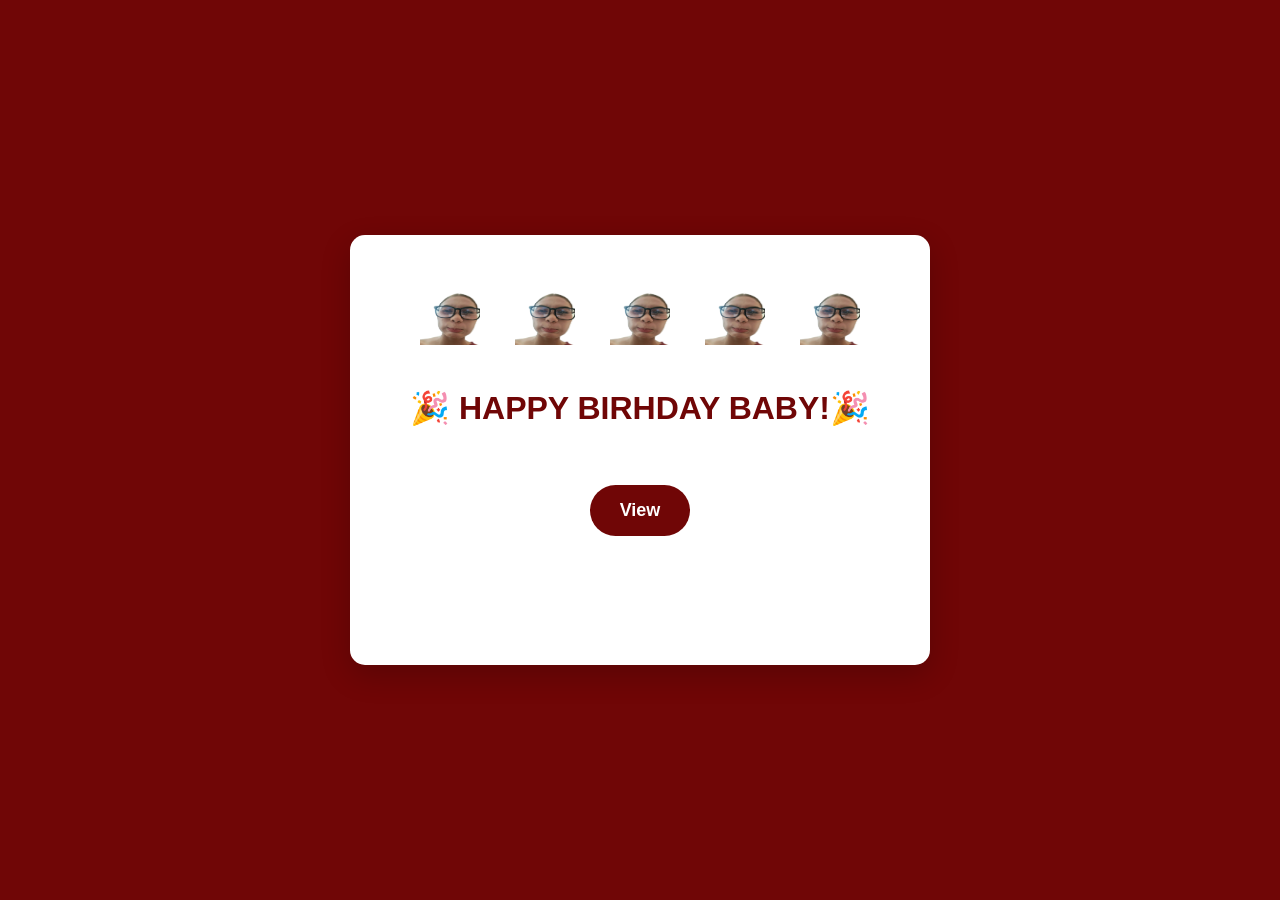
<file: index.html>
<!DOCTYPE html>
<html lang="en">

<head>
    <meta charset="UTF-8">
    <meta name="viewport" content="width=device-width, initial-scale=1.0">
    <title>Happy Birthday</title>
    <link rel="stylesheet" href="bday.css">
    <iframe width="0" height="0" src="https://www.youtube.com/watch?v=vYMxOzxKYYo" frameborder="0" allowfullscreen></iframe>
</head>

<body>

    <!-- First Paper -->
    <div class="birthday-card" id="firstPaper">

        <div class="balloons">
            <span><img src="./98ca5a37-5b65-4990-829e-476d33fdb25d.png" alt="Balloon" height="60" width="60"></span>
            <span><img src="./98ca5a37-5b65-4990-829e-476d33fdb25d.png" alt="Balloon" height="60" width="60"></span>
            <span><img src="./98ca5a37-5b65-4990-829e-476d33fdb25d.png" alt="Balloon" height="60" width="60"></span>
            <span><img src="./98ca5a37-5b65-4990-829e-476d33fdb25d.png" alt="Balloon" height="60" width="60"></span>
            <span><img src="./98ca5a37-5b65-4990-829e-476d33fdb25d.png" alt="Balloon" height="60" width="60"></span>
        </div>

        <h1>🎉 HAPPY BIRHDAY BABY!🎉</h1>

        <br>
        <br>

        <button class="celebrate-btn" onclick="showSecondPaper()">
            View
        </button>

    </div>


    <!-- Second Paper -->
    <div class="birthday-card second-paper" id="secondPaper">
        

        <img src="./c8fc6db0-13e0-4ff3-90eb-78741c5f61d1.jpe" alt="Birthday Image" width="300">
        <h1>🎂 HAPPY BIRTHDAY!🎂</h1>

        <p>
            happy 19th birthday to my weird and lovely baby!!
            di nako mag eenglish ag hirap e HHHHAHA tska kung ano nalng masabi ko rin on the spot to bes, 
            so yon umpisahan ko sa iloveyou kasi kahit sa loob ng ilang months na feel ko ulit yung love nahinahanap ko,
            thank you for making me feel loved baby sa mga act mo na kala mo wala lng, pero sakin ang laking bagay na non, 
            at  sa kabila ng mga past ko tinanggap mo parin ako kahit alam mo experience ko don palang panalo nako,
            don palang alam kona na mahal moko,  kala ko magiging rich tito nalng ako di ko na imagine na babalik ulit ako sa pagigng lover boy era ko,
            taena tiklop ako sayo boi HAHAHAHA, kidding aside lahat ng mga sinasabi ko sayo totoo yon ewan ko kung sinabi ko ba talaga or sinarili ko lng,
            ayoko mag mahal ng tipid,at hindi ikaw yung klase ng taong kailangan tipirin sa lahat ng bagay , 
            alam kong wala pakong ma ooffer sayo ngayon pero soon I promise babawi ako  punta tayo Switzerland para mag kape lng tas balik tayo sa pilipinas HAHAAHAH
        </p>
        <p>
            At gusto ko lng nasabihin na proud ako sayo ngayon at sa mga susunod at mag pakaylanman,
             proud ako sa mga achivements na nakukuha mo academic man or sa totoong buhay,
            wag ka matakot subukan yung mga bagay na di ka pamilyar andito lng ang pogi mong bebe para I support ka
            palagi and wag ka matakot mag sabi sakin at mag open up lagi ka kasing nag tatago tsk,
            tell me kung comfortable kang sabihin or hindi ill give you space, pero it doesn’t mean na hahayaan ko nalng,
            mag sabi ka kung sino nag away di natin sila bati, bibili tayo ice cream tatlo.
        </p>
        <p>
            Ang wish ko sayo ay maging mabait kang bata AHAHHA,
            eme, sana Makita mo pa purpose mo sa bahay lalo na sa future mo, 
            alam kong undecided kappa sa future mo kaya sana ma figure out mo soon,
            at sana pag nalaman mona sana mag kasama parin tayo yiee, at sana mawala na yung mga worries mo at doubt mo sa sarili mo,
            alam kong kaya mo, kung hindi mo kaya mag tiwala, ako nalng, cge ako na katawan ko yan e HAHAHA,
            and syempre wag ka mag pa pressure baby, yes normal pero wag ka mag padala masyado,
            enjoy mo lng I take mo as a motivation and after non I take mo sya as your experience para sa susunod na maka incounter ka 
            ulit ng ganon alam mo na pano mo sya ma hahandle kasi na experience mo, di bagay sa isang kagaya mo ang ma pressure sila
            ang ma pressure sayo RAWR. So yon lng po again HAPPY BIRTHDAY BABY!! <h5 style="color:rgb(112, 6, 6); font-size: 24px;">ILOVEYOUUSOSOSOMUCHH!!!</h5>
        </p>

        <p  onclick="showFirstPaper()"">🎁 Enjoy your special day! 🎉</p>
        <a class="celebrate-btn" href="picture.html">Take a Look</a>

    </div>


    <script>
        function showSecondPaper() {

            // Hide the first paper
            document.getElementById("firstPaper").style.display = "none";

            // Show the second paper
            document.getElementById("secondPaper").style.display = "block";
        }

         function showFirstPaper() {

            // Hide the second paper
            document.getElementById("secondPaper").style.display = "none";

            // Show the first paper
            document.getElementById("firstPaper").style.display = "block";
        }
    </script>

</body>

</html>
</file>
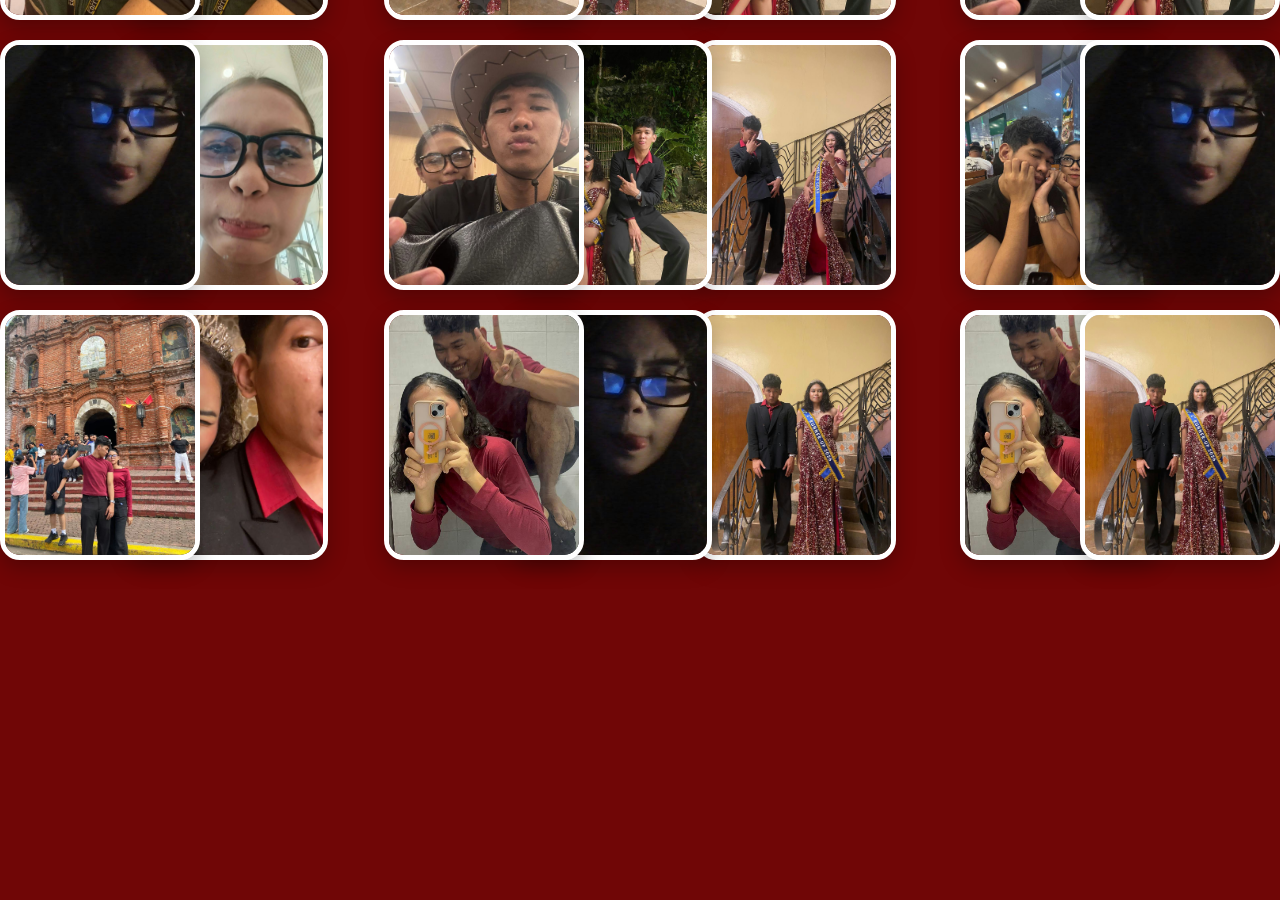
<file: picture.html>
<!DOCTYPE html>
<html lang="en">

<head>
    <meta charset="UTF-8">
    <meta name="viewport" content="width=device-width, initial-scale=1.0">
    <title>Birthday Waterfall</title>
   
    <link rel="stylesheet" href="index.css">
</head>

<body>

    <div class="waterfall">

        <!-- Left waterfall -->
         
        <div class="photo-stream left">
            <img src="./f174c2cb-a3bf-40ac-9ce5-7cb8b05b7bab.jpe">
            <img src="./1b23d8a8-29ac-4030-b6b8-c9203291e29d.jpe">
            <img src="./98ca5a37-5b65-4990-829e-476d33fdb25d (1).jpe">
            <img src="./a02d3b9b-baf5-442b-a6e5-2f3ff9fbe5e8.jpe">
        </div>
          <div class="photo-stream right-middle">
              <img src="./c34bcf9a-1e11-4d28-a98e-7b0fdab81e04 copy.jpe">
            <img src="./a95562b0-50bb-447e-b741-544ad51ddb06.jpe">
            <img src="./bdcd708a-87cb-4ba4-8eef-c291595ac1e6.jpe">
            <img src="./e0f82582-742e-4b48-8e7c-7998a234a71f.jpe">
        </div>
        

        <!-- Center waterfall -->
              <div class="photo-stream left.middle">
            <img src="./047cf598-5d74-430f-b0ee-246e5652446c.jpe">
            <img src="./1b23d8a8-29ac-4030-b6b8-c9203291e29d.jpe">
            <img src="./2b79fa10-f487-486a-8d76-f5f7913838cc.jpe">
            <img src="./392fefe0-9bd7-4b3c-8e7b-5d66f5b2c494.jpe">
        </div>
        <div class="photo-stream center">
            <img src="./5f294d0a-d388-497a-b3b0-ef7b066a77ba.jpe">
            <img src="./48f19851-db80-4dcc-8725-8b4cf7578935.jpe">
            <img src="./a95562b0-50bb-447e-b741-544ad51ddb06.jpe">
           <img src="./2b79fa10-f487-486a-8d76-f5f7913838cc.jpe">
        </div>
        
     
       
           <div class="photo-stream center-middle-1">
            <img src="./42a19393-b588-4f35-874f-13f2689d5838.jpe">
            <img src="./c34bcf9a-1e11-4d28-a98e-7b0fdab81e04 copy.jpe">
            <img src="./5f294d0a-d388-497a-b3b0-ef7b066a77ba.jpe">
            <img src="./81ced61a-15d8-49dc-8136-8dc54fab4ef4.jpe">
        </div>
        <!-- Right waterfall -->
        <div class="photo-stream right">
            <img src="./98ca5a37-5b65-4990-829e-476d33fdb25d.jpe">
            <img src="./a95562b0-50bb-447e-b741-544ad51ddb06.jpe">
         <img src="./2b79fa10-f487-486a-8d76-f5f7913838cc.jpe">
            <img src="./e0f82582-742e-4b48-8e7c-7998a234a71f.jpe">
        </div>

       
        <div class="photo-stream center-middle">
            <img src="./42a19393-b588-4f35-874f-13f2689d5838.jpe">
            <img src="./48f19851-db80-4dcc-8725-8b4cf7578935.jpe">
              <img src="./c34bcf9a-1e11-4d28-a98e-7b0fdab81e04 copy.jpe">
            <img src="./81ced61a-15d8-49dc-8136-8dc54fab4ef4.jpe">
    
        </div>
        
    </div>
</body>

</html>
</file>
<file: bday.css>
body {
    margin: 0;
    padding: 0;
    min-height: 100vh;

    display: flex;
    justify-content: center;
    align-items: center;

    background: rgb(112, 6, 6);
    font-family: Arial, sans-serif;
}

.birthday-card {
    width: 500px;
    min-height: 350px;

    background: white;
    padding: 40px;

    text-align: center;
    border-radius: 15px;

    box-shadow: 0 10px 30px rgba(0, 0, 0, 0.2);
}


.balloons {
    font-size: 45px;
}

.balloons span {
    margin: 10px;
}

h1 {
    color:rgb(112, 6, 6);
}

.celebrate-btn {
    padding: 15px 30px;

    border: none;
    border-radius: 30px;

    background:rgb(112, 6, 6);
    color: white;

    font-size: 18px;
    font-weight: bold;
text-decoration: none;
    cursor: pointer;
}

.celebrate-btn:hover {
    background: rgb(156, 18, 18);
}

/* Second paper is hidden at first */
.second-paper {
    display: none;
}

.second-paper p {
    font-size: 20px;
    line-height: 1.6;
}



.balloons {
    display: flex;
    justify-content: center;
    gap: 15px;
}

.balloons span {
    display: inline-block;
    font-size: 55px;

    animation: balloonMove 2s ease-in-out infinite;
}

/* Make each balloon move at a slightly different time */
.balloons span:nth-child(1) {
    animation-delay: 0s;
}

.balloons span:nth-child(2) {
    animation-delay: 0.2s;
}

.balloons span:nth-child(3) {
    animation-delay: 0.4s;
}

.balloons span:nth-child(4) {
    animation-delay: 0.6s;
}

.balloons span:nth-child(5) {
    animation-delay: 0.8s;
}

/* Up and down animation */
@keyframes balloonMove {

    0% {
        transform: translateY(0);
    }

    50% {
        transform: translateY(-30px);
    }

    100% {
        transform: translateY(0);
    }

}
</file>
<file: index.css>
* {
    margin: 0;
    padding: 0;
    box-sizing: border-box;
}

body {
    width: 100%;
    height: 100vh;

    overflow: hidden;

   background: rgb(112, 6, 6);
}

/* Main waterfall area */

.waterfall {
    position: relative;

    width: 100%;
    height: 100vh;

    overflow: hidden;
}

/* Each stream */

.photo-stream {
    position: absolute;

    top: -500px;

    display: flex;
    flex-direction: column;

    gap: 20px;

    animation: waterfall 8s linear infinite;
}

/* Photos */

.photo-stream img {
    width: 200px;
    height: 250px;

    object-fit: cover;

    border-radius: 20px;

    border: 5px solid white;

    box-shadow:
        0 8px 20px rgba(0, 0, 0, 0.25);
}

/* Left */

.left {
    left: 10%;

    animation-duration: 7s;
}

/* Center */

.center {
    left: 40%;

    animation-duration: 9s;
}

/* Right */

.right {
    right: 0%;

    animation-duration: 8s;
}

.right-middle{
    right: 30%;

    animation-duration: 10s;
}

.left-middle{
    left: 40%;

    animation-duration: 10s;
}

.center-middle{
    left: 30%;

    animation-duration: 10s
}

.center-middle-1{
    left:75%;

    animation-duration: 10s
}

/* Falling animation */

@keyframes waterfall {

    0% {
        transform: translateY(-600px);
    }

    100% {
        transform: translateY(130vh);
    }

}

.a{
    position:fixed
}
</file>
